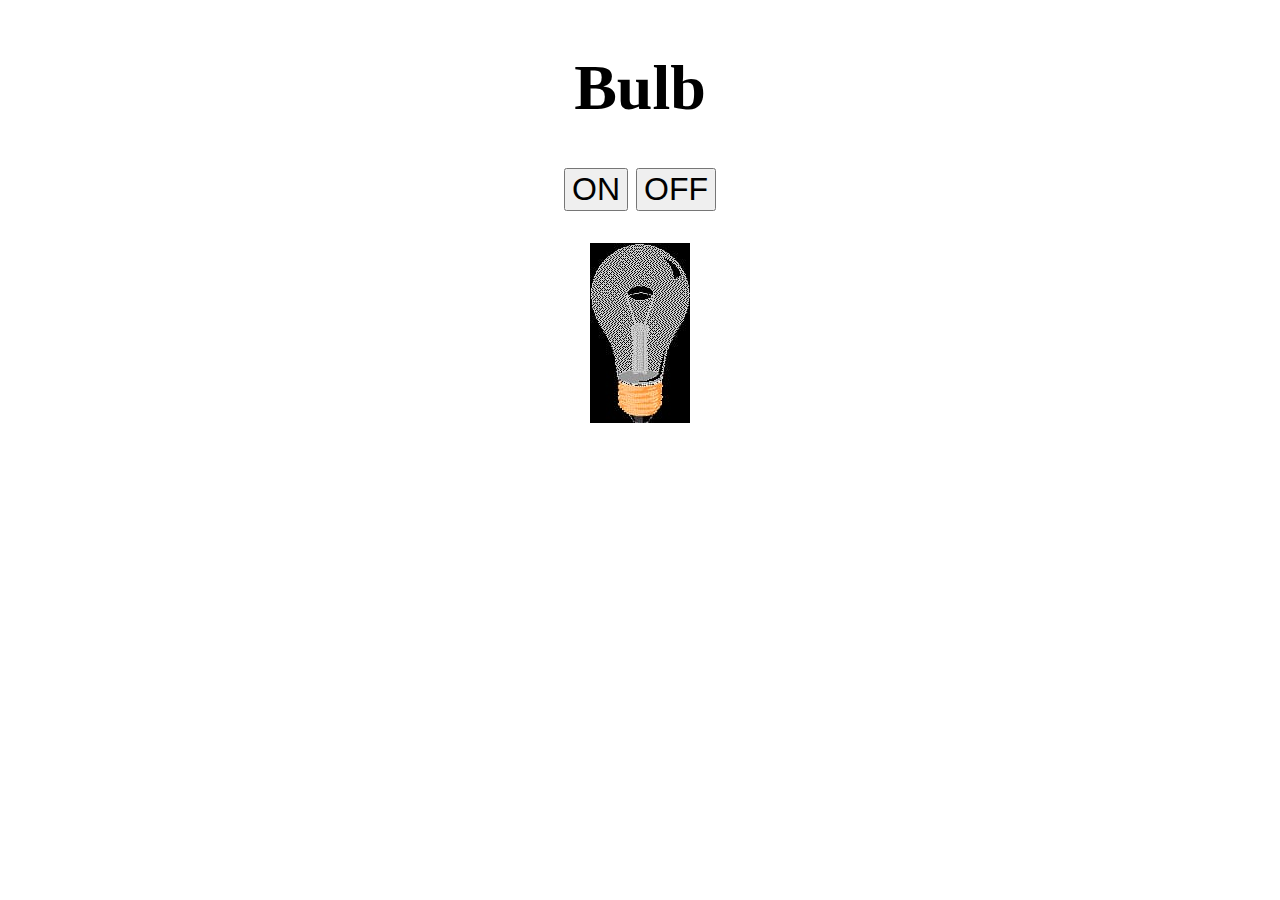
<file: -/index.html>
<!DOCTYPE html>
<html lang="en">
<head>
    <meta charset="UTF-8">
    <meta name="viewport" content="width=device-width, initial-scale=1.0">
    <title>Bulb</title>
    <link rel="stylesheet" href="style.css">
    <script></script>
</head>
<body>
    <script src="index.js"></script>
    <div class="container">
        <h1>Bulb</h1> 
        <div class="button">
            <button class="Bulb On" onclick="on()">ON</button>
            <button class="Bulb On" onclick="off()">OFF</button>
        </div>
    
        <div class="image">
        <img src="bulb2.png" class="bulboff" alt=""/>
        </div>
        
</div>


</body>
</html>
</file>
<file: -/style.css>
.container{
    display: flex;
    flex: 1;
    justify-content: center;
    align-items: center;
    font-size: 2rem;
    flex-direction: column;
}
.image{
    display: flex;
    flex: 1;
    justify-content: center;
    align-items: center;
   padding-top: 2rem;
}
button{
    justify-content: center;
    align-items: center;
    box-sizing: border-box;
    font-size: 2rem;
}
button:hover{
    cursor: pointer;
    background-color: gray;

}
</file>
